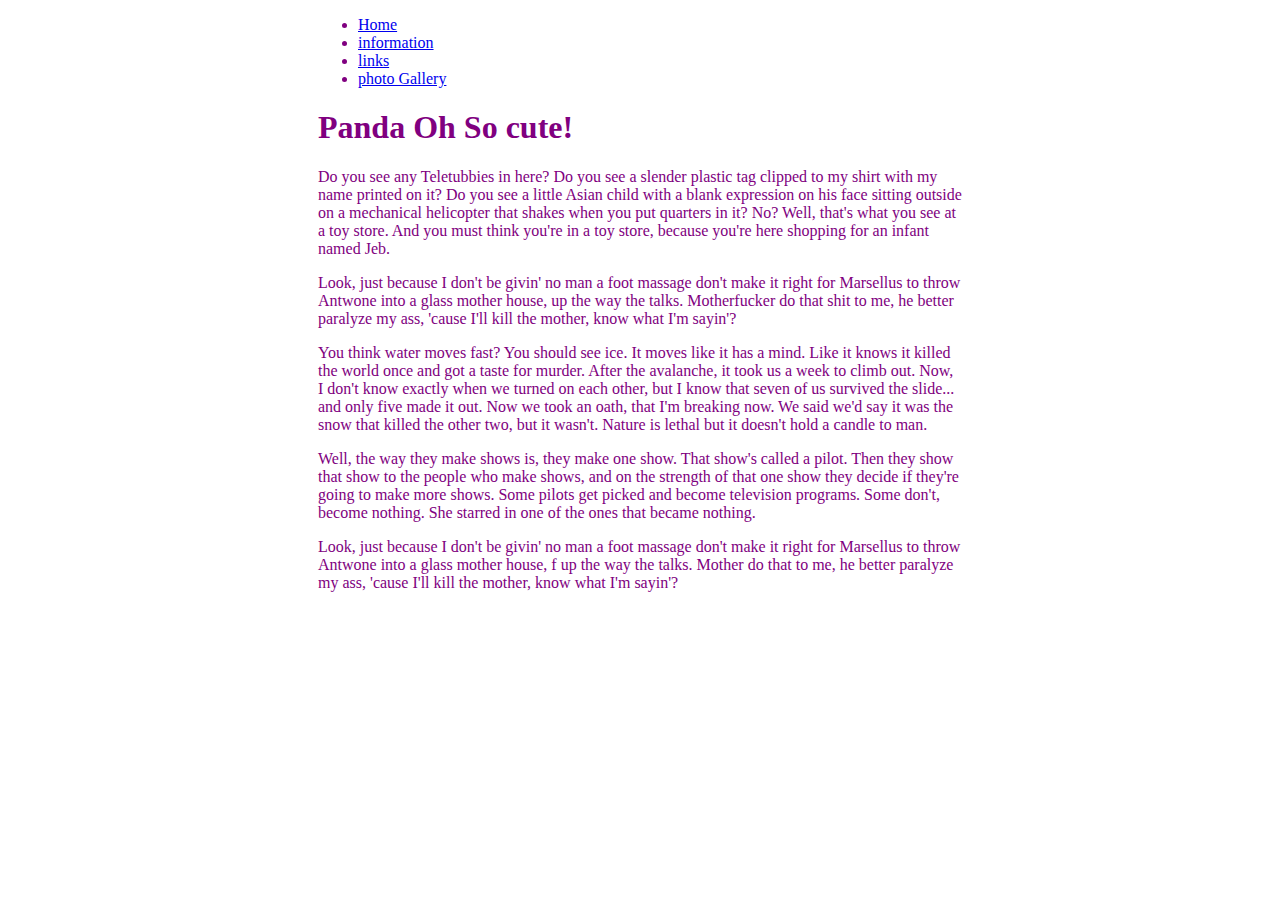
<file: index.html>
<!DOCTYPE html>
<html>
<head>
	<title>Panda</title>
<link rel="stylesheet" type="text/css" href="style.css">
</head>
<div class="nav">
<body>


<ul>
  <li> <a href="index.html">Home</a></li>
  <li><a href="info.html">information</a></li>
  <li><a href="links.html">links</a></li>
  <li><a href="photo.html">photo Gallery</a></li>
 </ul>
<h1>Panda Oh So cute!</h1>


<p>Do you see any Teletubbies in here? Do you see a slender plastic tag clipped to my shirt with my name printed on it? Do you see a little Asian child with a blank expression on his face sitting outside on a mechanical helicopter that shakes when you put quarters in it? No? Well, that's what you see at a toy store. And you must think you're in a toy store, because you're here shopping for an infant named Jeb. </p>

<p>Look, just because I don't be givin' no man a foot massage don't make it right for Marsellus to throw Antwone into a glass mother house,  up the way the  talks. Motherfucker do that shit to me, he better paralyze my ass, 'cause I'll kill the mother, know what I'm sayin'? </p>

<p>You think water moves fast? You should see ice. It moves like it has a mind. Like it knows it killed the world once and got a taste for murder. After the avalanche, it took us a week to climb out. Now, I don't know exactly when we turned on each other, but I know that seven of us survived the slide... and only five made it out. Now we took an oath, that I'm breaking now. We said we'd say it was the snow that killed the other two, but it wasn't. Nature is lethal but it doesn't hold a candle to man. </p>

<p>Well, the way they make shows is, they make one show. That show's called a pilot. Then they show that show to the people who make shows, and on the strength of that one show they decide if they're going to make more shows. Some pilots get picked and become television programs. Some don't, become nothing. She starred in one of the ones that became nothing. </p>

<p>Look, just because I don't be givin' no man a foot massage don't make it right for Marsellus to throw Antwone into a glass mother house, f up the way the  talks. Mother do that  to me, he better paralyze my ass, 'cause I'll kill the mother, know what I'm sayin'? </p>
</body>
</html>
</div>
</html>
</nav>
</file>
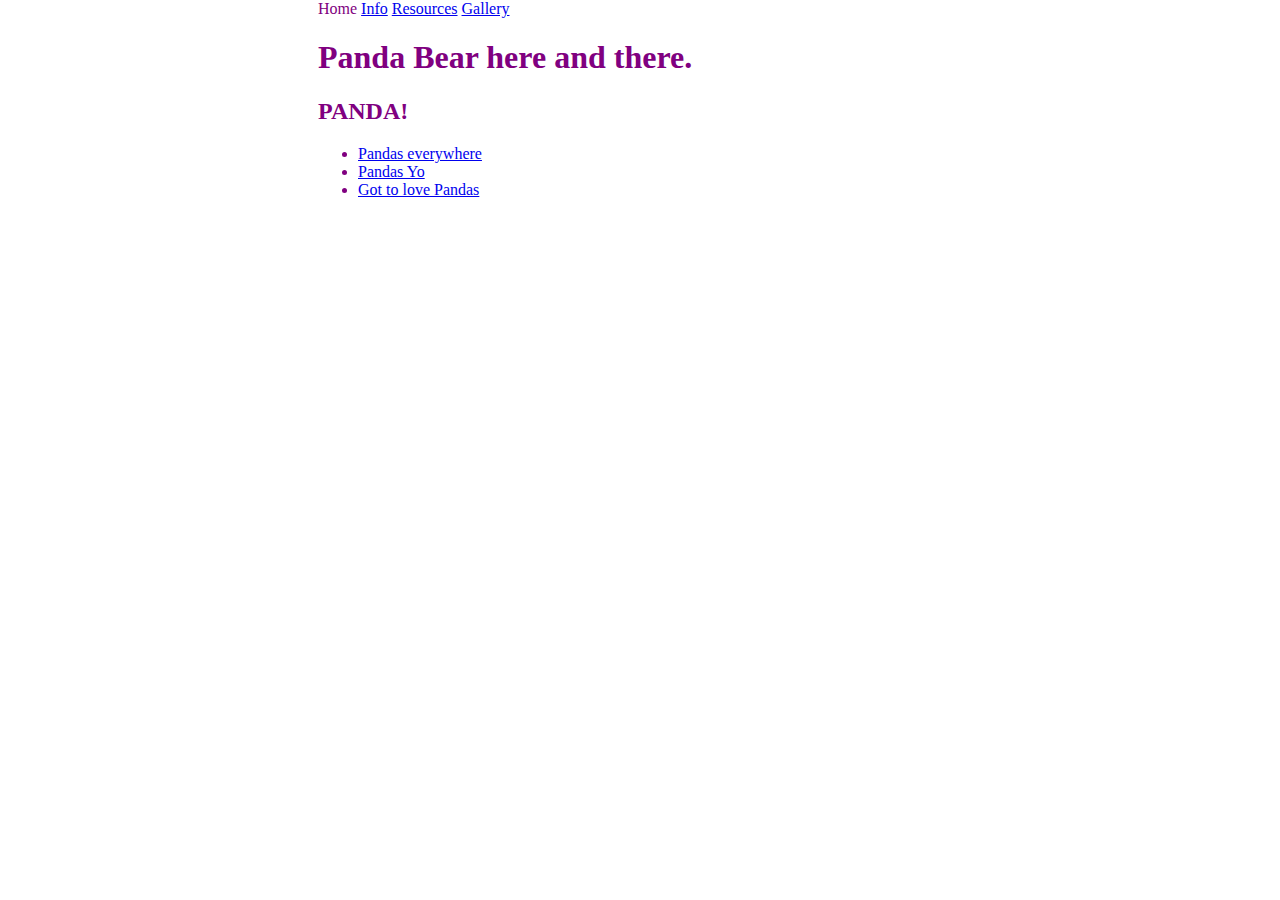
<file: links.html>
<!DOCTYPE html>
<html>
<head>
	<title>Panda</title>
	<link rel="stylesheet" type="text/css" href="style.css">
</head>
<div class="nav"
<a id="home" title= "home" href="index.html">Home</a>
		<a id="info" title= "info" href="info.html">Info</a>
		<a id="links" title= "links" href="links.html">Resources</a>
		<a id="photo" title= "photo" href="photo.html">Gallery</a>
</div>
<body>
<h1> Panda Bear here and there.</h1>
<h2>PANDA!</h2>
<ul class="list"> 
<li> <a href="http://pandasnetwork.org/understandingpandaspans/about-pandaspans/whatispandas/">Pandas everywhere</a> </li> <li> <a href="http://zoo.sandiegozoo.org/cams/panda-cam"> Pandas Yo</a> </li> <li> <a href="https://nationalzoo.si.edu/animals/giantpandas/pandafacts/"> Got to love Pandas</li></a> </ul>
</body>
</html>
</file>
<file: style.css>
body{
	color:Purple;
	font-font-family:Georgia;
	width: 644px;
	margin: auto;

}
nav{
padding-top:150px
background-image:url('https://images.sciencedaily.com/2016/03/160322133822_1_900x600.jpg);https://images.sciencedaily.com/2016/03/160322133822_1_900x600.jpg');
background-size:cover;
background-color:pink;
}
nav{
	padding:25px;
	text-align: center;
}
nav a{
	text-indent: 25px;
	display: inline-block;
	width: 64px;
	height: 64px;
	margin: 0 8px; 
}
</file>
